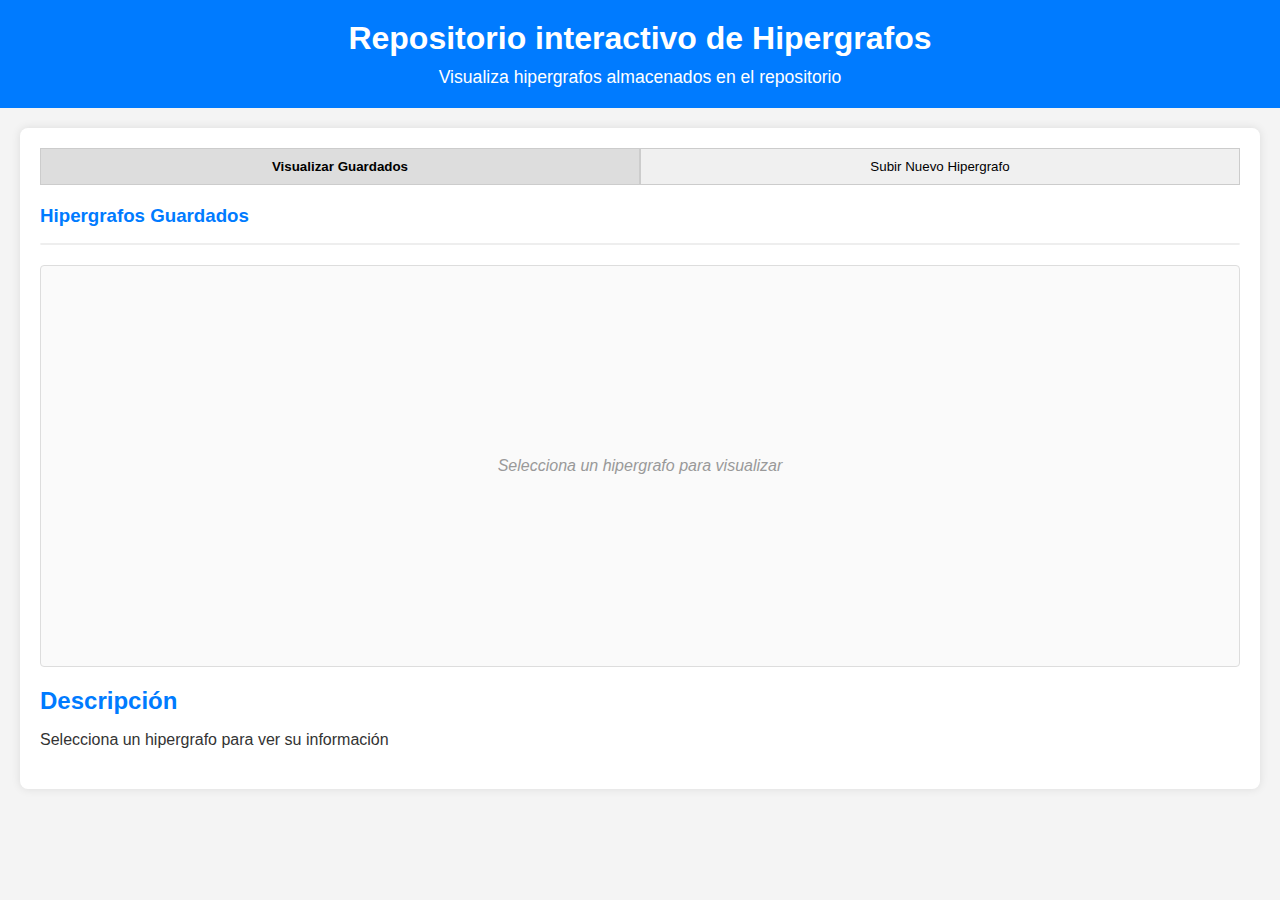
<file: Web/index.html>
<!DOCTYPE html>
<html lang="es">
<head>
  <meta charset="UTF-8" />
  <title>Repositorio de Hipergrafos</title>
  <link rel="stylesheet" href="estilos.css" />
  <script src="https://d3js.org/d3.v7.min.js"></script>
</head>
<body>
  <header>
    <h1>Repositorio interactivo de Hipergrafos</h1>
    <p>Visualiza hipergrafos almacenados en el repositorio</p>
  </header>

  <main>
    <!-- Pestañas para alternar entre vistas -->
    <div class="tabs">
      <button class="tab-button active"onclick="showTab('visualizar', event)">Visualizar Guardados</button>

        <button class="tab-button"onclick="showTab('subir', event)"> Subir Nuevo Hipergrafo </button>
    </div>

    <!-- Contenido de la pestaña "Visualizar Guardados" -->
    <div id="visualizar" class="tab-content active">
      <section id="lista-guardados-section">
        <h3>Hipergrafos Guardados</h3>
        <ul id="lista-guardados">
          <!-- Los hipergrafos guardados se cargarán aquí dinámicamente -->
        </ul>
      </section>

      <section id="canvas">
        <!-- Aquí irá la visualización con D3 -->
        <p class="placeholder">Selecciona un hipergrafo para visualizar</p>
      </section>

      <section id="descripcion">
        <h2>Descripción</h2>
        <p id="info">Selecciona un hipergrafo para ver su información</p>
      </section>
    </div>

    <!-- Contenido de la pestaña "Subir Nuevo" -->
    <div id="subir" class="tab-content">
      <section id="panel">
        <h3>Cargar y Guardar Hipergrafo</h3>
        <input type="file" id="importar" accept="application/json" />
        <p class="hint">Selecciona un archivo JSON de hipergrafo</p>
        <label for="descripcion-input">Descripción:</label>
        <textarea id="descripcion-input" rows="4" cols="50" placeholder="Ingresa una descripción para el hipergrafo"></textarea>
        <button id="guardar-btn">Guardar Hipergrafo</button>
        <p id="mensaje-guardar"></p>
      </section>

      <!-- Vista previa -->
      <section id="canvas-preview">
        <h3>Vista Previa</h3>
        <div id="preview-svg"></div>
        <p class="placeholder" id="preview-placeholder">Carga un JSON para ver la vista previa</p>
      </section>
    </div>
  </main>

  <script src="app.js"></script>
</body>
</html>
</file>
<file: Web/estilos.css>
/* estilos.css */

/* Estilos generales */
body {
  font-family: Arial, sans-serif;
  margin: 0;
  padding: 0;
  background-color: #f4f4f4;
  color: #333;
}

header {
  background-color: #007bff;
  color: white;
  padding: 20px;
  text-align: center;
}

header h1 {
  margin: 0;
  font-size: 2em;
}

header p {
  margin: 10px 0 0 0;
  font-size: 1.1em;
}

main {
  max-width: 1200px;
  margin: 20px auto;
  padding: 20px;
  background-color: white;
  border-radius: 8px;
  box-shadow: 0 0 10px rgba(0, 0, 0, 0.1);
}

/* Estilos para las pestañas */
.tabs {
  display: flex;
  margin-bottom: 20px;
}

.tab-button {
  padding: 10px 20px;
  background-color: #f0f0f0;
  border: 1px solid #ccc;
  cursor: pointer;
  flex: 1;
  transition: background-color 0.3s;
}

.tab-button.active {
  background-color: #ddd;
  font-weight: bold;
}

.tab-content {
  display: none;
}

.tab-content.active {
  display: block;
}

/* Estilos para secciones */
section {
  margin-bottom: 20px;
}

section h2, section h3 {
  color: #007bff;
  margin-bottom: 10px;
}

#lista-guardados {
  list-style: none;
  padding: 0;
  border: 1px solid #eee;
  border-radius: 4px;
  max-height: 200px;
  overflow-y: auto;
}

#lista-guardados li {
  cursor: pointer;
  padding: 10px;
  border-bottom: 1px solid #eee;
  transition: background-color 0.3s;
}

#lista-guardados li:hover {
  background-color: #f9f9f9;
}

#lista-guardados li:last-child {
  border-bottom: none;
}

#canvas, #canvas-preview {
  border: 1px solid #ddd;
  height: 400px;
  display: flex;
  align-items: center;
  justify-content: center;
  background-color: #fafafa;
  border-radius: 4px;
}

.placeholder {
  color: #999;
  font-style: italic;
}

#panel {
  background-color: #f9f9f9;
  padding: 20px;
  border-radius: 4px;
  border: 1px solid #ddd;
}

#panel input[type="file"] {
  margin-bottom: 10px;
}

#panel label {
  display: block;
  margin-top: 10px;
  font-weight: bold;
}

#panel textarea {
  width: 100%;
  padding: 8px;
  border: 1px solid #ccc;
  border-radius: 4px;
  resize: vertical;
}

#panel button {
  margin-top: 10px;
  padding: 10px 20px;
  background-color: #007bff;
  color: white;
  border: none;
  border-radius: 4px;
  cursor: pointer;
  transition: background-color 0.3s;
}

#panel button:hover {
  background-color: #0056b3;
}

#mensaje-guardar {
  margin-top: 10px;
  color: green;
  font-weight: bold;
}

.hint {
  color: #666;
  font-size: 0.9em;
}
</file>
